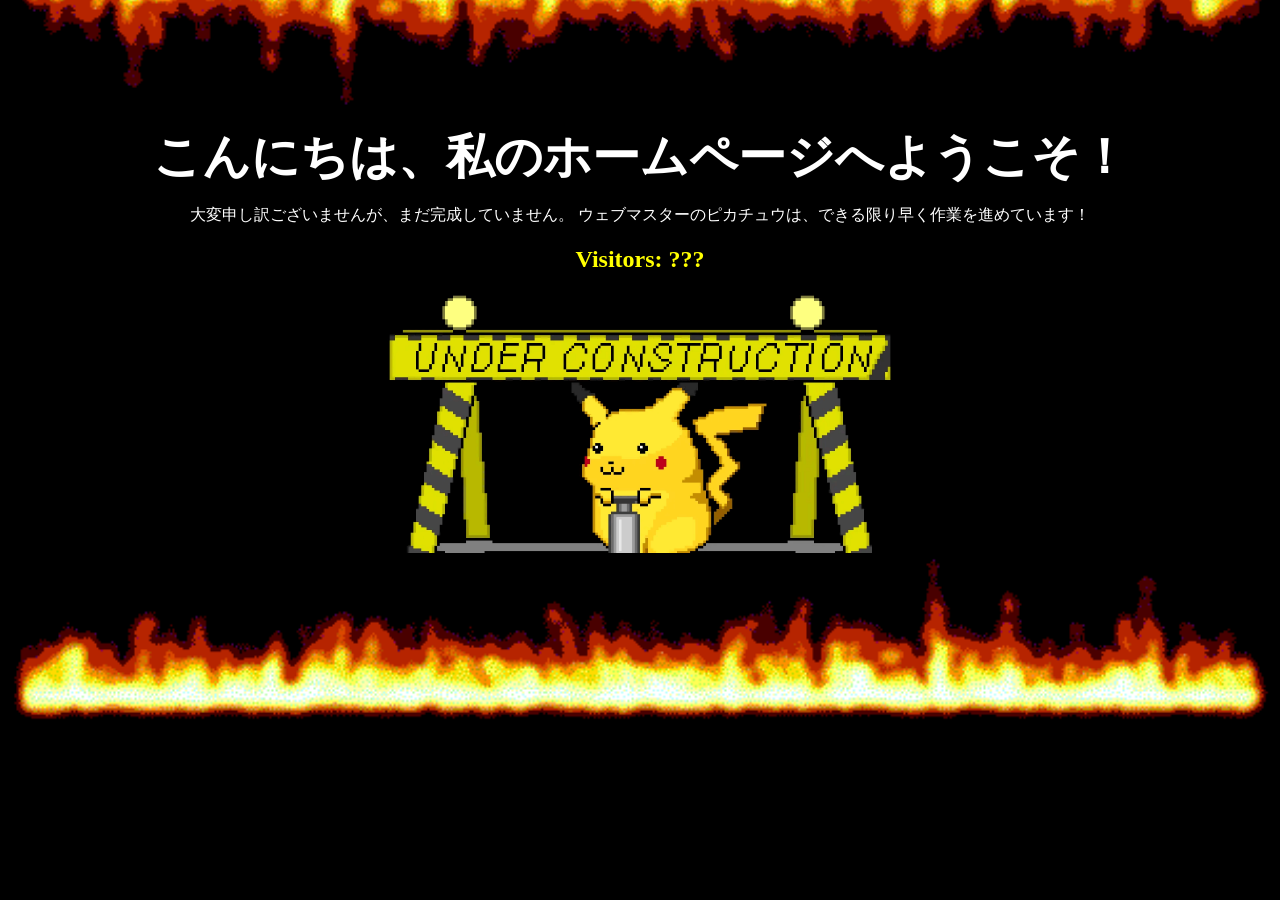
<file: content/index.html>
<!DOCTYPE html>
<html>
<head>
	<title>Toy webserver example webpage</title>
	<link href="style.css" rel="stylesheet" />
</head>
<body>
    <img src="flamingline.gif" class="topfire" alt="Fire" width="100%" height="50%"/>
    <h1 title="Hello, and welcome to my homepage!">こんにちは、私のホームページへようこそ！</h1>
	<p title="I'm very sorry, but it's not finished yet. Webmaster Pikachu is working on it as quickly as possible!">大変申し訳ございませんが、まだ完成していません。
		ウェブマスターのピカチュウは、できる限り早く作業を進めています！</p>
	<!-- <canvas id="canvas" width="400" height="400" style="background-color:#000">
		Sorry, your browser does not support canvas.
	</canvas> -->
	<div><h2 id="visitorCounter" class="blink">Visitors: ???</h2></div>
	<img src="under_construction.gif" width="40%" height="40%"/>
    <img src="flamingline.gif" class="bottomfire" alt="Fire" width="100%"	/>
	<!-- <script type="text/javascript" src="clock.js"></script> -->
	<!-- <script type="text/javascript" src="visitor_counter.js"></script> -->
</body>
</html>
</file>
<file: content/style.css>
body {
	color: #fff;
	background-color: #000;
	text-align: center;
}

h1 {
	text-align: center;
	font-size: 300%;
	font-family: "Courier New";
	margin: 10px 0px;
}

canvas {
	padding: 0px;
	margin: 50px;
}

img.topfire {
	transform: rotate(180deg);
	margin-top: -70px;
}

img.bottomfire {
	margin-top: -60px;
}

#visitorCounter {
	color: #ff0;
}

/* Reanimate ye old <blink> tag from the dead */
.blink {
	animation: blink 1s steps(1, end) infinite;
  }
  
  @keyframes blink {
	0% {
	  opacity: 1;
	}
	50% {
	  opacity: 0;
	}
	100% {
	  opacity: 1;
	}
  }
</file>
